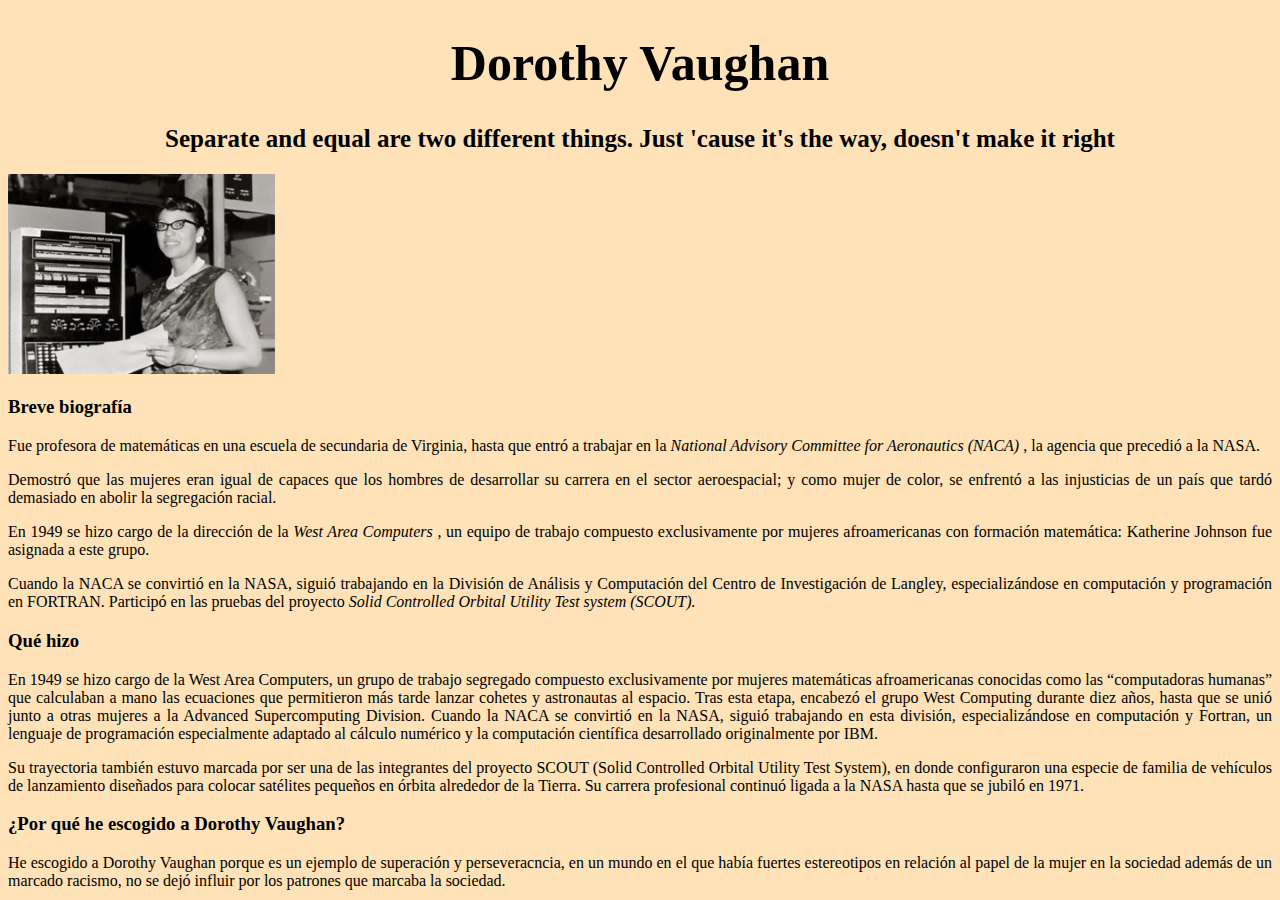
<file: DorothyVaughan.html>
<!DOCTYPE html>
<html>
	<head>
		<title> DorothyVaughan.html </title>
		<meta charset="UTF-8"/>
		<meta name="description" content="Una de las mujeres más influyentes en el ámbito de las STEM"/>
		<meta name="robots" content="index,nofollow"/>
		<link rel="stylesheet" href="DorothyVaughan.css"/>
	</head>
	<body>
    <h1> Dorothy Vaughan </h1>
    <h2> Separate and equal are two different things. Just 'cause it's the way, doesn't make it right </h2>
    <img src="dorothy vaughan.jpg"></img>
    <h3 id="Biografía4"> <a name="Biografía4">Breve biografía </a></h3>
    <p> Fue profesora de matemáticas en una escuela de secundaria de Virginia, hasta que entró a trabajar en la <em> National Advisory Committee for Aeronautics (NACA) </em>, la agencia que precedió a la NASA.
      <p> Demostró que las mujeres eran igual de capaces que los hombres de desarrollar su carrera en el sector aeroespacial; y como mujer de color, se enfrentó a las injusticias de un país que tardó demasiado en abolir la segregación racial. </p>
    <p> En 1949 se hizo cargo de la dirección de la <em> West Area Computers </em>, un equipo de trabajo compuesto exclusivamente por mujeres afroamericanas con formación matemática: Katherine Johnson fue asignada a este grupo.

<p> Cuando la NACA se convirtió en la NASA, siguió trabajando en la División de Análisis y Computación del Centro de Investigación de Langley, especializándose en computación y programación en FORTRAN. Participó en las pruebas del proyecto <em> Solid Controlled Orbital Utility Test system (SCOUT).</em>
   <h3 id="Logros"> <a name="Logros">Qué hizo </a></h3>
   <p> En 1949 se hizo cargo de la West Area Computers, un grupo de trabajo segregado compuesto exclusivamente por mujeres matemáticas afroamericanas conocidas como las “computadoras humanas” que calculaban a mano las ecuaciones que permitieron más tarde lanzar cohetes y astronautas al espacio. Tras esta etapa, encabezó el grupo West Computing durante diez años, hasta que se unió junto a otras mujeres a la Advanced Supercomputing Division. Cuando la NACA se convirtió en la NASA, siguió trabajando en esta división, especializándose en computación y Fortran, un lenguaje de programación especialmente adaptado al cálculo numérico y la computación científica desarrollado originalmente por IBM. </p>

<p> Su trayectoria también estuvo marcada por ser una de las integrantes del proyecto SCOUT (Solid Controlled Orbital Utility Test System), en donde configuraron una especie de familia de vehículos de lanzamiento diseñados para colocar satélites pequeños en órbita alrededor de la Tierra. Su carrera profesional continuó ligada a la NASA hasta que se jubiló en 1971. </p>
    <h3 id="Motivo4"><a name="Motivo4">¿Por qué he escogido a Dorothy Vaughan? </a></h3>
He escogido a Dorothy Vaughan porque es un ejemplo de superación y perseveracncia, en un mundo en el que había fuertes estereotipos en relación al papel de la mujer en la sociedad además de un marcado racismo, no se dejó influir por los patrones que marcaba la sociedad.
</body>
    </html>
</file>
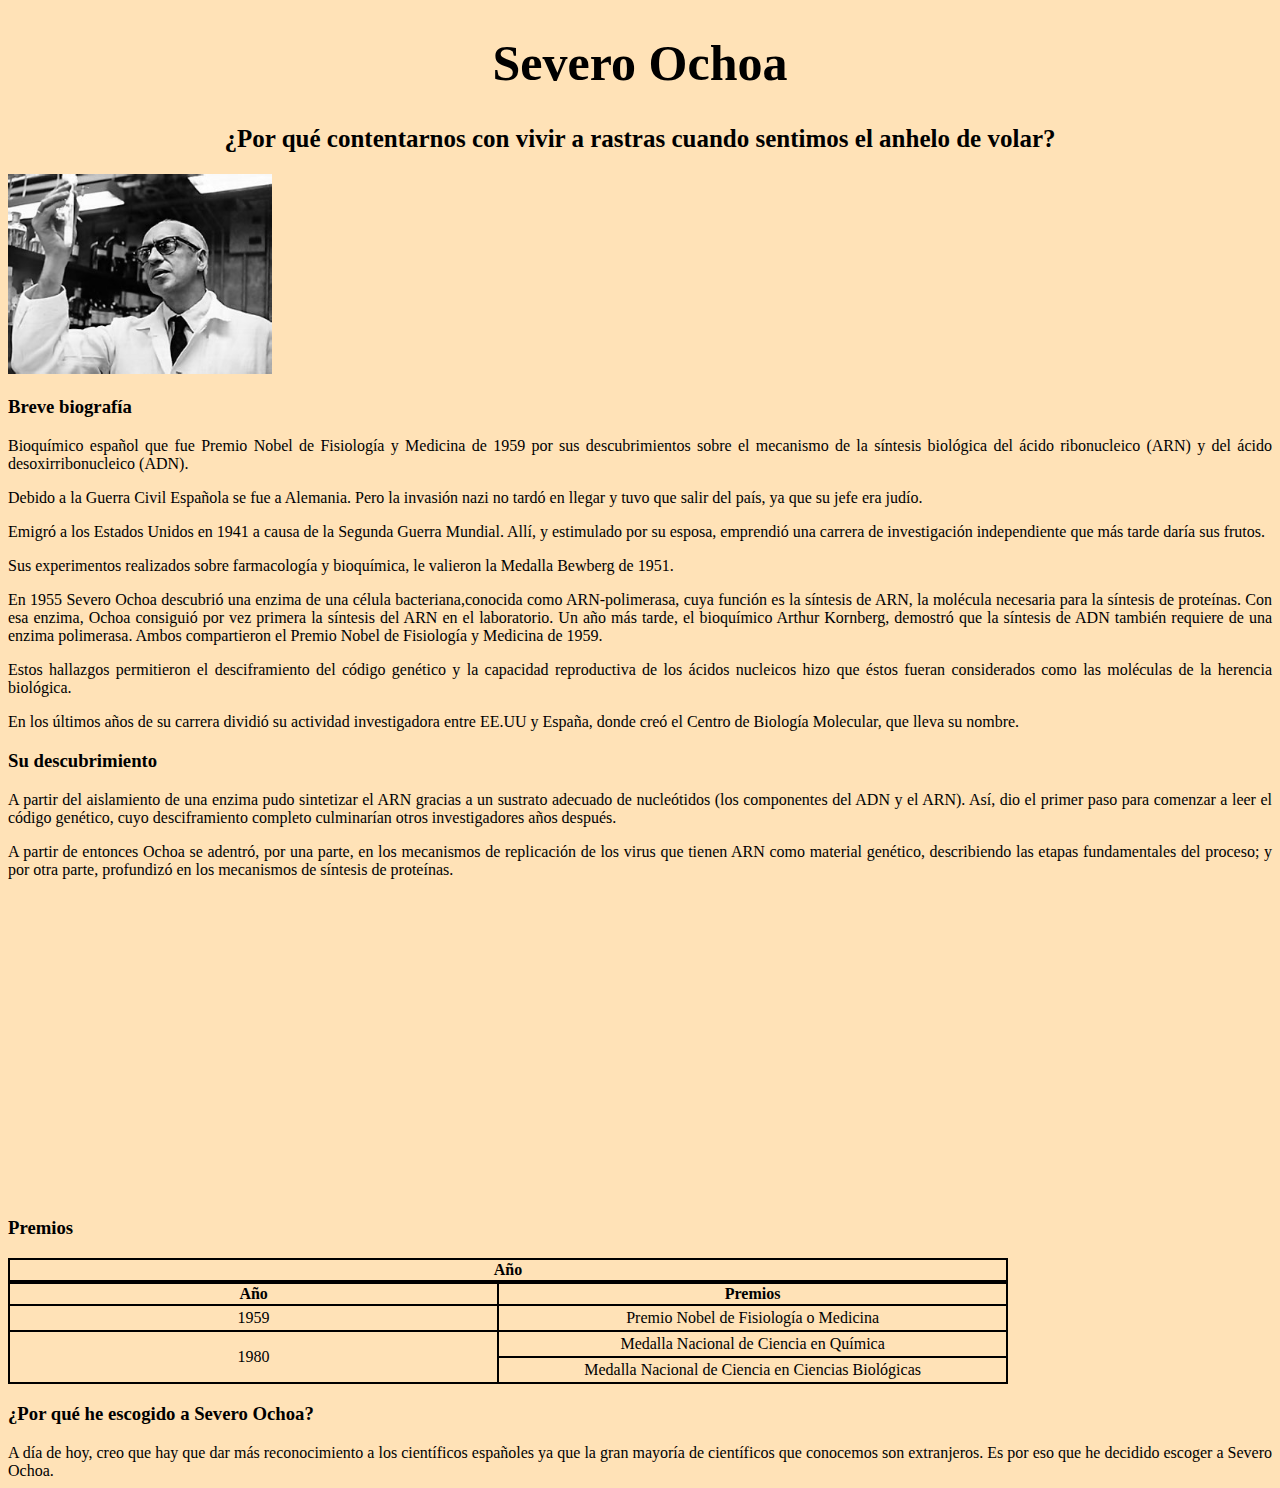
<file: SeveroOchoa.html>
<!DOCTYPE html>
<html>
	<head>
		<title> SeveroOchoa.html </title>
		<meta charset="UTF-8"/>
		<meta name="description" content="Hombres cientificos importantes"”/>
		<meta name="robots" content="index,nofollow"/>
		<link rel="stylesheet" href="SeveroOchoa.css"/>
	</head>
	<body>
		<h1> Severo Ochoa </h1>
    <h2> ¿Por qué contentarnos con vivir a rastras cuando sentimos el anhelo de volar? </h2>
    <img src="severo ochoa.jpg"></img>
    <h3 id="Biografía1"> <a name="Biografía1">Breve biografía </a></h3>
<p> Bioquímico español que fue Premio Nobel de Fisiología y Medicina de 1959 por sus descubrimientos sobre el mecanismo de la síntesis biológica del ácido ribonucleico (ARN) y del ácido desoxirribonucleico (ADN). 
    <p> Debido a la Guerra Civil Española se fue a Alemania. Pero la invasión nazi no tardó en llegar y tuvo que salir del país, ya que su jefe era judío. 
    <p> Emigró a los Estados Unidos en 1941 a causa de la Segunda Guerra Mundial. Allí, y estimulado por su esposa, emprendió una carrera de investigación independiente que más tarde daría sus frutos.
      <p> Sus experimentos realizados  sobre farmacología y bioquímica, le valieron la Medalla Bewberg de 1951. 
          <p> En 1955 Severo Ochoa descubrió una enzima de una célula bacteriana,conocida como ARN-polimerasa, cuya función es la síntesis de ARN, la molécula necesaria para la síntesis de proteínas. Con esa enzima, Ochoa consiguió por vez primera la síntesis del ARN en el laboratorio. Un año más tarde, el bioquímico Arthur Kornberg, demostró que la síntesis de ADN también requiere de una enzima polimerasa. Ambos compartieron el Premio Nobel de Fisiología y Medicina de 1959.
 <p> Estos hallazgos permitieron el desciframiento del código genético y la capacidad reproductiva de los ácidos nucleicos hizo que éstos fueran considerados como las moléculas de la herencia biológica. 
   <p> En los últimos años de su carrera dividió su actividad investigadora entre EE.UU y España, donde creó el Centro de Biología Molecular, que lleva su nombre.
    <h3 id="Descubrimiento1"><a name="Descubrimiento1"> Su descubrimiento </a></h3> 
 <p> A partir del aislamiento de una enzima pudo sintetizar el ARN gracias a un sustrato adecuado de nucleótidos (los componentes del ADN y el ARN). Así, dio el primer paso para comenzar a leer el código genético, cuyo desciframiento completo culminarían otros investigadores años después.
      <p> A partir de entonces Ochoa se adentró, por una parte, en los mecanismos de replicación de los virus que tienen ARN como material genético, describiendo las etapas fundamentales del proceso; y por otra parte, profundizó en los mecanismos de síntesis de proteínas.
      
  <p>  <iframe width="500" height="300" src="https://www.youtube.com/embed/ai5z5QKvdz8" title="YouTube video player" frameborder="0" allow="accelerometer; autoplay; clipboard-write; encrypted-media; gyroscope; picture-in-picture" allowfullscreen></iframe>

    <table>
      <tr>
        <th> Año </th>
    <h3 id="Premio1"> <a name="Premio1">Premios </a></h3>
    <table>
      <tr>
        <th> Año </th>
        <th> Premios </th>
      </tr>
     <tr> 
       <td> 1959 </td>
       <td> Premio Nobel de Fisiología o Medicina </td>
      </tr>
      <tr> 
       <td rowspan="2"> 1980 </td>
       <td> Medalla Nacional de Ciencia en Química </td>
        <tr>
     
        <td> Medalla Nacional de Ciencia en Ciencias Biológicas </td>
      </tr>
</table>
<h3 id="Motivo1"><a name="Motivo1"> ¿Por qué he escogido a Severo Ochoa? </a></h3>
A día de hoy, creo que hay que dar más reconocimiento a los científicos españoles ya que la gran mayoría de científicos que conocemos son extranjeros. Es por eso que he decidido escoger a Severo Ochoa.
</body>
</html>
</file>
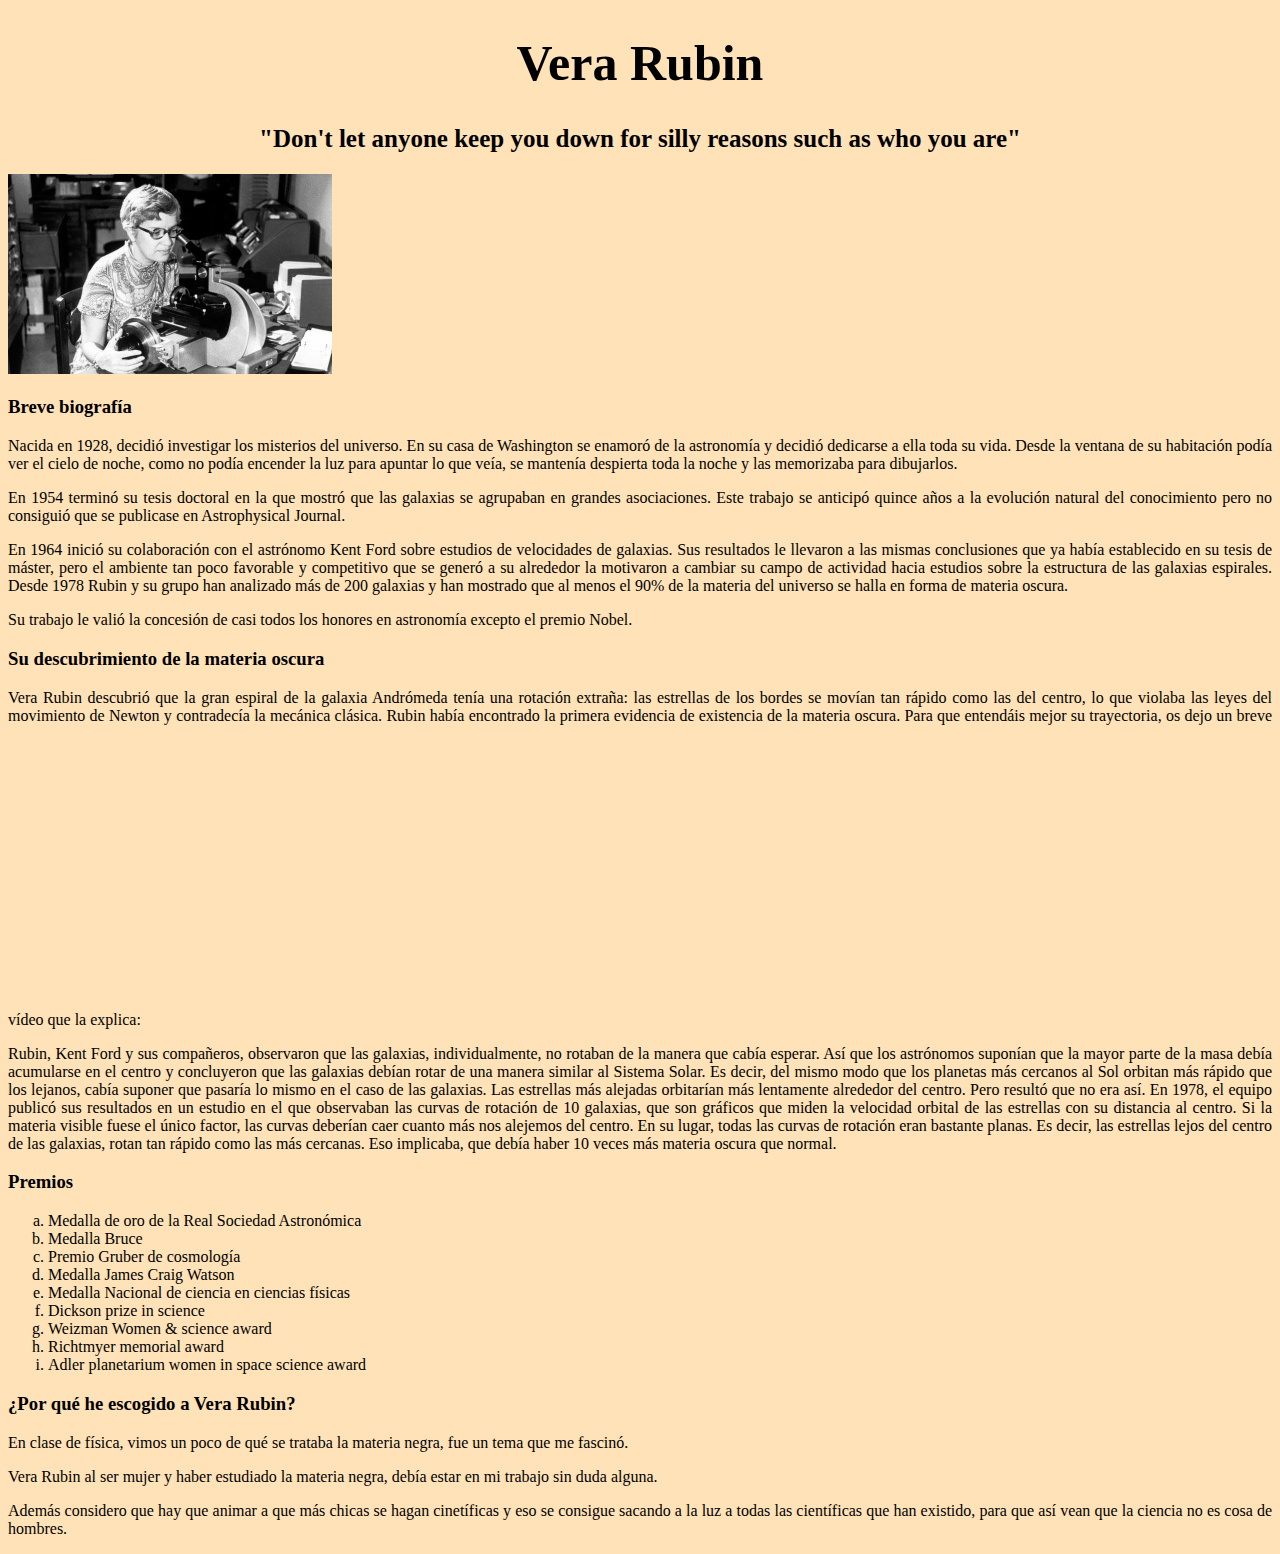
<file: VeraRubin.html>
<!DOCTYPE html>
<html>
	<head>
		<title> VeraRubin.html </title>
		<meta charset="UTF-8"/>
		<meta name="description" content="Una de las mujeres más influyentes en el ámbito de las STEM"/>
		<meta name="robots" content="index,nofollow"/>
		<link rel="stylesheet" href="VeraRubin.css"
	</head>
	<body>
		<h1> Vera Rubin </h1>
    <h2> "Don't let anyone keep you down for silly reasons such as who you are" </h2> 
    <img src="vera rubin.jpg"></img>
    <h3 id="Biografía2"> <a name= "Biografía2">Breve biografía</a> </h3>
    <p> Nacida en 1928, decidió investigar los misterios del universo. En su casa de Washington se enamoró de la astronomía y decidió dedicarse a ella toda su vida. Desde la ventana de su habitación podía ver el cielo de noche, como no podía encender la luz para apuntar lo que veía, se mantenía despierta toda la noche y las memorizaba para dibujarlos. 
<p> En 1954 terminó su tesis doctoral en la que mostró que las galaxias se agrupaban en grandes asociaciones. Este trabajo se anticipó quince años a la evolución natural del conocimiento pero no consiguió que se publicase en Astrophysical Journal.
<p> En 1964 inició su colaboración con el astrónomo Kent Ford sobre estudios de velocidades de galaxias. Sus resultados le llevaron a las mismas conclusiones que ya había establecido en su tesis de máster, pero el ambiente tan poco favorable y competitivo que se generó a su alrededor la motivaron a cambiar su campo de actividad hacia estudios sobre la estructura de las galaxias espirales. Desde 1978 Rubin y su grupo han analizado más de 200 galaxias y han mostrado que al menos el 90% de la materia del universo se halla en forma de materia oscura. 
<p> Su trabajo le valió la concesión de casi todos los honores en astronomía excepto el premio Nobel.
    <h3 id="Descubrimiento2"><a name="Descubrimiento2"> Su descubrimiento de la materia oscura</a></h3>
Vera Rubin descubrió que la gran espiral de la galaxia Andrómeda tenía una rotación extraña: las estrellas de los bordes se movían tan rápido como las del centro, lo que violaba las leyes del movimiento de Newton y contradecía la mecánica clásica. Rubin había encontrado la primera evidencia de existencia de la materia oscura. Para que entendáis mejor su trayectoria, os dejo un breve vídeo que la explica:
<iframe width="500" height="300" src="https://www.youtube.com/embed/pkrljGUJOPA" title="YouTube video player" frameborder="0" allow="accelerometer; autoplay; clipboard-write; encrypted-media; gyroscope; picture-in-picture" allowfullscreen></iframe>
  <p> Rubin, Kent Ford y sus compañeros, observaron que las galaxias, individualmente, no rotaban de la manera que cabía esperar. Así que los astrónomos suponían que la mayor parte de la masa debía acumularse en el centro y concluyeron que las galaxias debían rotar de una manera similar al Sistema Solar.
Es decir, del mismo modo que los planetas más cercanos al Sol orbitan más rápido que los lejanos, cabía suponer que pasaría lo mismo en el caso de las galaxias. Las estrellas más alejadas orbitarían más lentamente alrededor del centro. Pero resultó que no era así. En 1978, el equipo publicó sus resultados en un estudio en el que observaban las curvas de rotación de 10 galaxias, que son gráficos que miden la velocidad orbital de las estrellas con su distancia al centro. Si la materia visible fuese el único factor, las curvas deberían caer cuanto más nos alejemos del centro. 
En su lugar, todas las curvas de rotación eran bastante planas. Es decir, las estrellas lejos del centro de las galaxias,  rotan tan rápido como las más cercanas. Eso implicaba, que debía haber 10 veces más materia oscura que normal. 

    <h3 id="Premios2"><a name="Premios2"> Premios </a></h3>
      <ol>
        <li> Medalla de oro de la Real Sociedad Astronómica</li>
        <li> Medalla Bruce </li>
        <li> Premio Gruber de cosmología </li>
        <li> Medalla James Craig Watson </li>
        <li> Medalla Nacional de ciencia en ciencias físicas </li>
        <li> Dickson prize in science</li>
        <li> Weizman Women & science award </li>
        <li> Richtmyer memorial award </li>
        <li> Adler planetarium women in space science award </li> 
    </ol>
 <h3 id="Motivo2"><a name="Motivo2"> ¿Por qué he escogido a Vera Rubin? </a></h3>
    <p> En clase de física, vimos un poco de qué se trataba la materia negra, fue un tema que me fascinó.
  <p> Vera Rubin al ser mujer y haber estudiado la materia negra, debía estar en mi trabajo sin duda alguna.
    <p> Además considero que hay que animar a que más chicas se hagan cinetíficas y eso se consigue sacando a la luz a todas las científicas que han existido, para que así vean que la ciencia no es cosa de hombres.
</body>
</html>
</file>
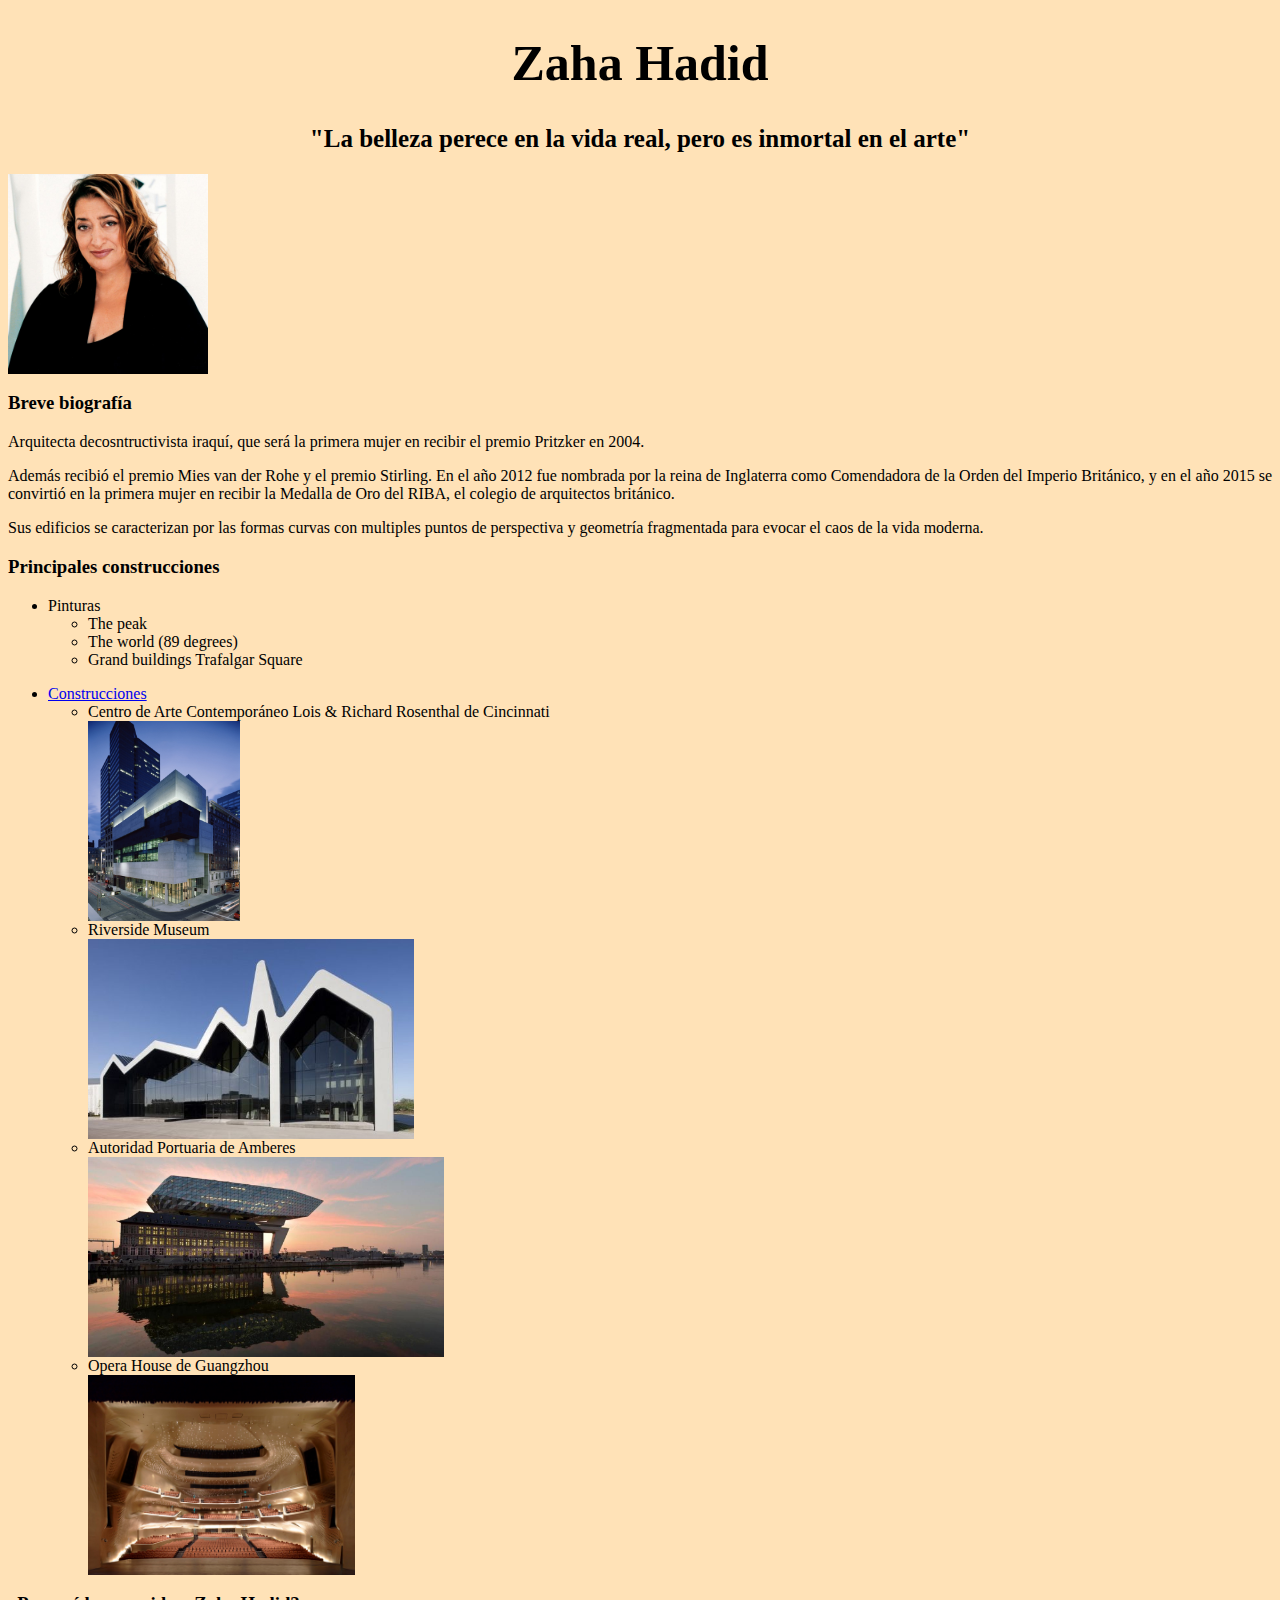
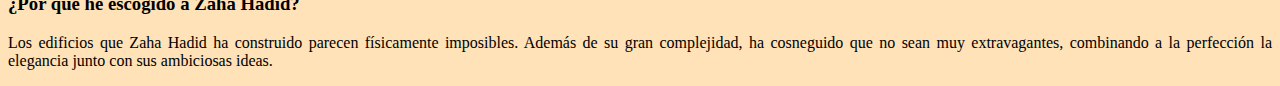
<file: ZahaHadid.html>
<!DOCTYPE html>
<html>
	<head>
		<title> ZahaHadid.html </title>
		<meta charset="UTF-8"/>
		<meta name="description" content="Una de las mujeres más influyentes en el ámbito de las STEM"/>
		<meta name="robots" content="index,nofollow"/>
		<link rel="stylesheet" href="Zaha hadid.css"/>
	</head>
	<body>
		<h1> Zaha Hadid </h1>
    <h2> "La belleza perece en la vida real, pero es inmortal en el arte" </h2>
     <img src="zaha hadid.jpg"></img>
     <h3 id="Biografía3"> Breve biografía </h3>
    <p> Arquitecta decosntructivista iraquí, que será la primera mujer en recibir el premio Pritzker en 2004.
    <p>  Además recibió el premio Mies van der Rohe y el premio Stirling. En el año 2012 fue nombrada por la reina de Inglaterra como Comendadora de la Orden del Imperio Británico, y en el año 2015 se convirtió en la primera mujer en recibir la Medalla de Oro del RIBA, el colegio de arquitectos británico.
      <p> Sus edificios se caracterizan por las formas curvas con multiples puntos de perspectiva y geometría fragmentada para evocar el caos de la vida moderna.
    <h3 id="Construcciones"> Principales construcciones </h3>
   <ul>
      <li> Pinturas </li>
        <ul>
          <li> The peak </li>
          <li> The world (89 degrees) </li>
          <li> Grand buildings Trafalgar Square </li>
    </ul>
    </li>
    </ul>
   <ul>
     <li>     <a href="https://www.arquitecturaydiseno.es/arquitectura/mejores-obras-construidas-zaha-hadid_2066"> Construcciones </a> </li>
      <ul>
        <li> Centro de Arte Contemporáneo Lois & Richard Rosenthal de Cincinnati <img src="centro de arte contemporaneo.jpg"> </img>    
       </li>
        <li> Riverside Museum <img src="riverside museum.jpg"></img></li>
        <li> Autoridad Portuaria de Amberes <img src="autoridad portuaria.jpg"></img></li>
        <li> Opera House de Guangzhou   <img src="opera.jpg"></img> </li>
      </ul>
     </li>
  </ul>
<h3 id="Motivo3"> ¿Por qué he escogido a Zaha Hadid? </h3> 
<p> Los edificios que Zaha Hadid ha construido parecen físicamente imposibles. Además de su gran complejidad, ha cosneguido que no sean muy extravagantes, combinando a la perfección la elegancia junto con sus ambiciosas ideas. 
</body>
</html>
</file>
<file: DorothyVaughan.css>
body{
  background-color:#FFE2B7;
  text-align:justify;
}
h1{
  font-size:50px;
  text-align:center;
}
h2{
  font-size:25px;  
  text-align:center;
}
em {
  font-style: oblique;
}
img{
height:200px;
weidth:100px;
}
</file>
<file: SeveroOchoa.css>
body{
  background-color:#FFE2B7;
  text-align:justify;
}
h1{
  font-size:50px;
  text-align:center;
}
h2{
  font-size:25px;  
  text-align:center;
}
table, td, th {
    width:1000px; border: solid 1px; style:margin:0px auto; border-spacing: 0px;
}
tr {
    text-align:center;
    border: solid 1px;
}
td {
  border: 1px solid black; text-align: center; padding: 3px; 
}
img{
height:200px;
weidth:100px;
}
</file>
<file: VeraRubin.css>
body{
  background-color:#FFE2B7;
  text-align:justify;
}
h1{
  font-size:50px;
  text-align:center;
}
h2{
  font-size:25px;  
  text-align:center;
}
ol{
  list-style-type:lower-latin;
}
img{
height:200px;
weidth:100px;
}
</file>
<file: Zaha hadid.css>
body{
  background-color:#FFE2B7;
  text-align:justify;
}
h1{
  font-size:50px;
  text-align:center;
}
h2{
  font-size:25px;  
  text-align:center;
}
img{
height:200px;
weidth:100px;
margin:left;
display:block;
}
</file>
